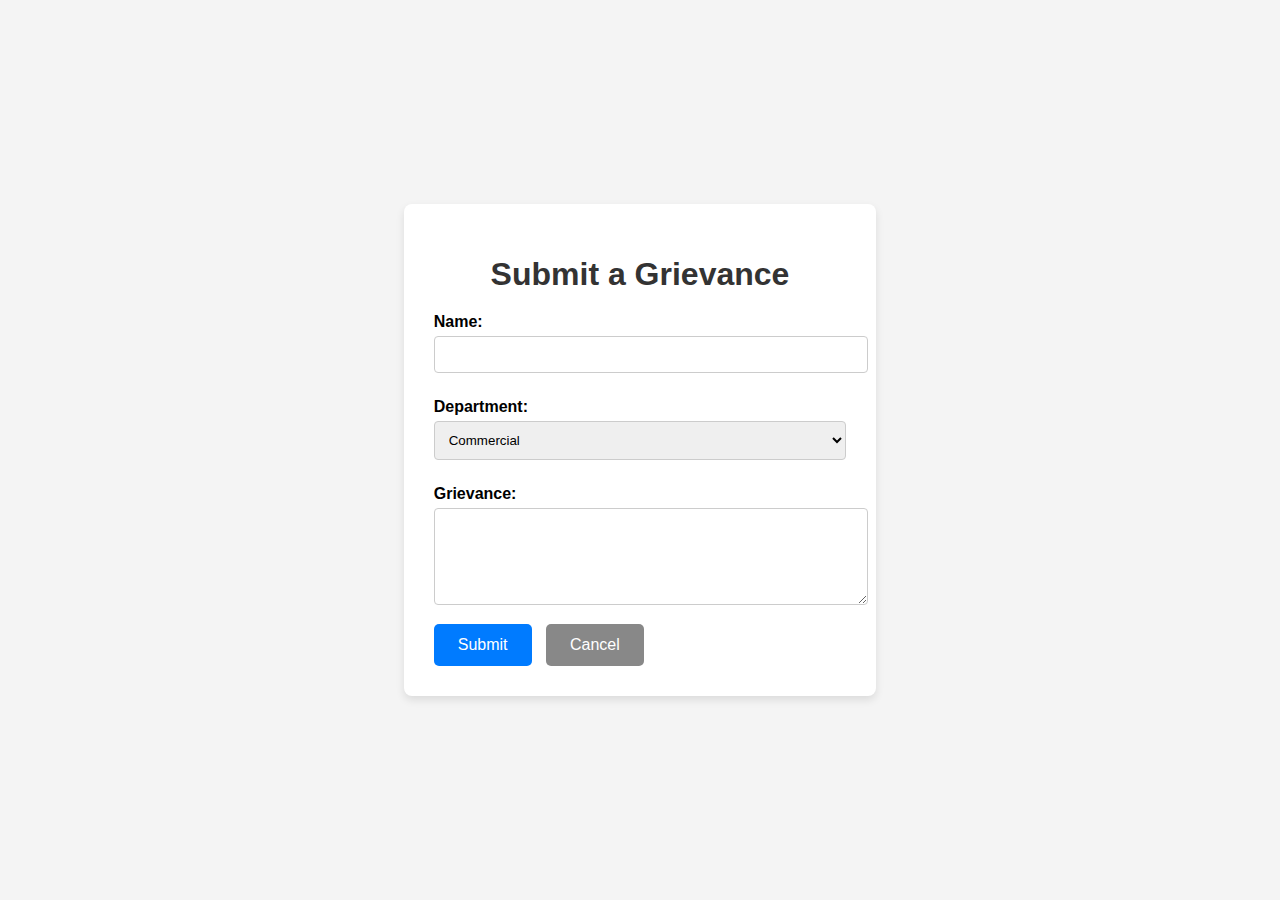
<file: grievance.html>
<!DOCTYPE html>
<html lang="en">
<head>
    <meta charset="UTF-8">
    <meta name="viewport" content="width=device-width, initial-scale=1.0">
    <link rel="stylesheet" href="./grievance.css">
    <title>Submit a Grievance</title>
</head>
<body>

<div class="container">
    <h1>Submit a Grievance</h1>
    <form action="grievance.php" method="POST">
        <label for="name">Name:</label>
        <input type="text" id="name" name="name" required>

        <label for="department">Department:</label>
        <select id="department" name="department" required>
            <option value="commercial">Commercial</option>
            <option value="service">Service</option>
            <option value="support">Support</option>
            <option value="direction">Direction</option>
        </select>

        <label for="grievance">Grievance:</label>
        <textarea id="grievance" name="grievance" rows="5" required></textarea>

        <button type="submit" name="submit">Submit</button>
        <button type="reset" class="cancel-btn">Cancel</button>
    </form>
</div>

</body>
</html>
</file>
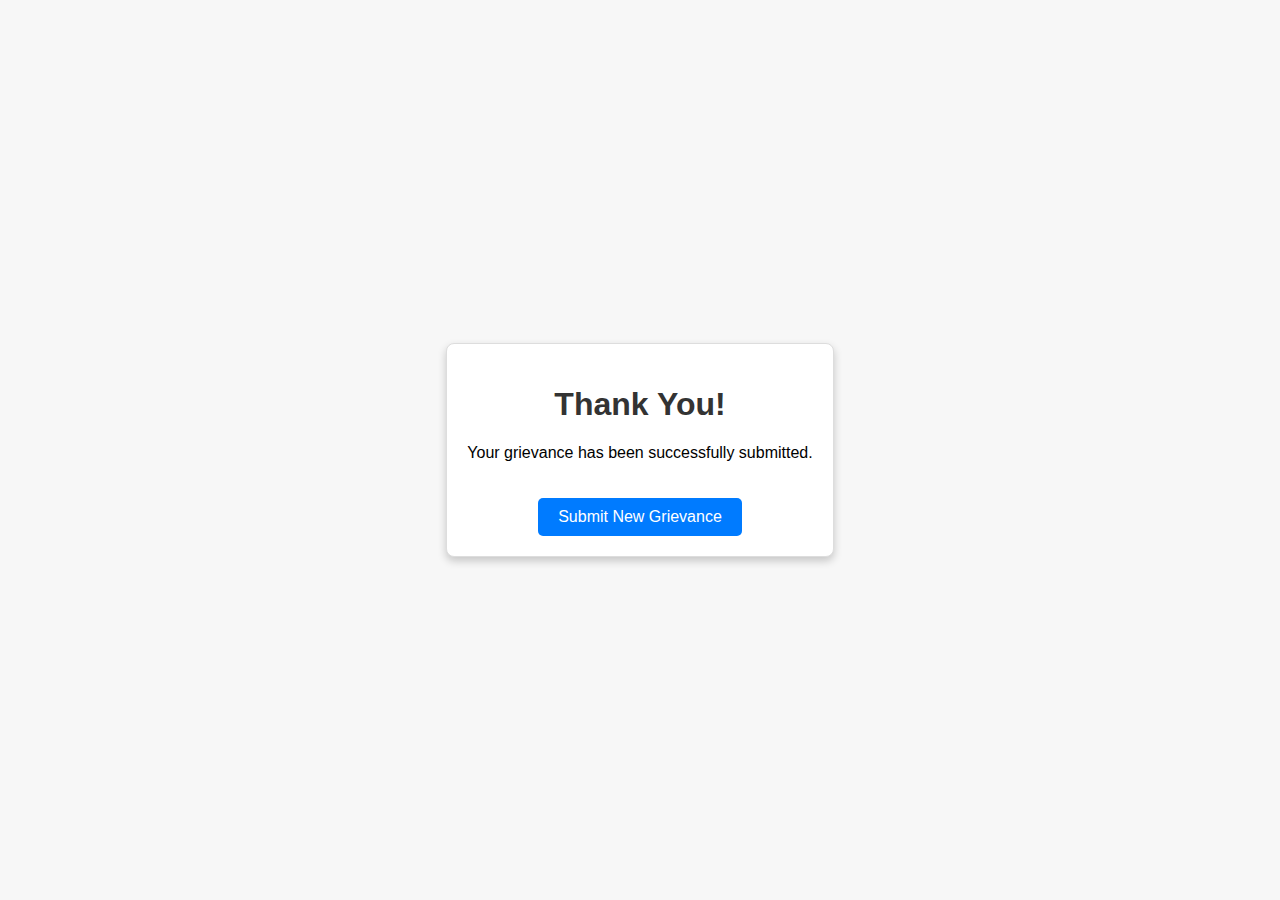
<file: thank.html>
<!DOCTYPE html>
<html lang="en">
<head>
    <meta charset="UTF-8">
    <meta name="viewport" content="width=device-width, initial-scale=1.0">
    <title>Thank You</title>
    <link rel="stylesheet" href="./stylethank.css">
</head>
<body>
    <div class="container">
        <h1>Thank You!</h1>
        <p>Your grievance has been successfully submitted.</p>
        <a href="grievance.php" class="btn">Submit New Grievance</a>
    </div>
</body>
</html>
</file>
<file: grievance.css>
body {
    font-family: Arial, sans-serif;
    display: flex;
    align-items: center;
    justify-content: center;
    height: 100vh;
    margin: 0;
    background-color: #f4f4f4;
}

.container {
    max-width: 600px;
    background: white;
    padding: 30px;
    box-shadow: 0px 4px 8px rgba(0, 0, 0, 0.1);
    border-radius: 8px;
}

h1 {
    color: #333;
    margin-bottom: 20px;
    text-align: center;
}

label {
    font-weight: bold;
    display: block;
    margin-top: 10px;
}

input[type="text"], select, textarea {
    width: 100%;
    padding: 10px;
    margin-top: 5px;
    margin-bottom: 15px;
    border-radius: 4px;
    border: 1px solid #ccc;
}

button {
    padding: 12px 24px;
    font-size: 16px;
    color: white;
    background-color: #007bff;
    border: none;
    border-radius: 5px;
    cursor: pointer;
}

.cancel-btn {
    background-color: #888;
    margin-left: 10px;
}
</file>
<file: stylethank.css>
body {
    font-family: Arial, sans-serif;
    display: flex;
    align-items: center;
    justify-content: center;
    height: 100vh;
    margin: 0;
    background-color: #f7f7f7;
}
.container {
    text-align: center;
    padding: 20px;
    border: 1px solid #ddd;
    background-color: #fff;
    border-radius: 8px;
    box-shadow: 0 4px 8px rgba(0, 0, 0, 0.2);
}
h1 {
    color: #333;
}
.btn {
    display: inline-block;
    margin-top: 20px;
    padding: 10px 20px;
    font-size: 16px;
    color: #fff;
    background-color: #007bff;
    border: none;
    border-radius: 5px;
    cursor: pointer;
    text-decoration: none;
}
.btn:hover {
    background-color: #0056b3;
}
</file>
